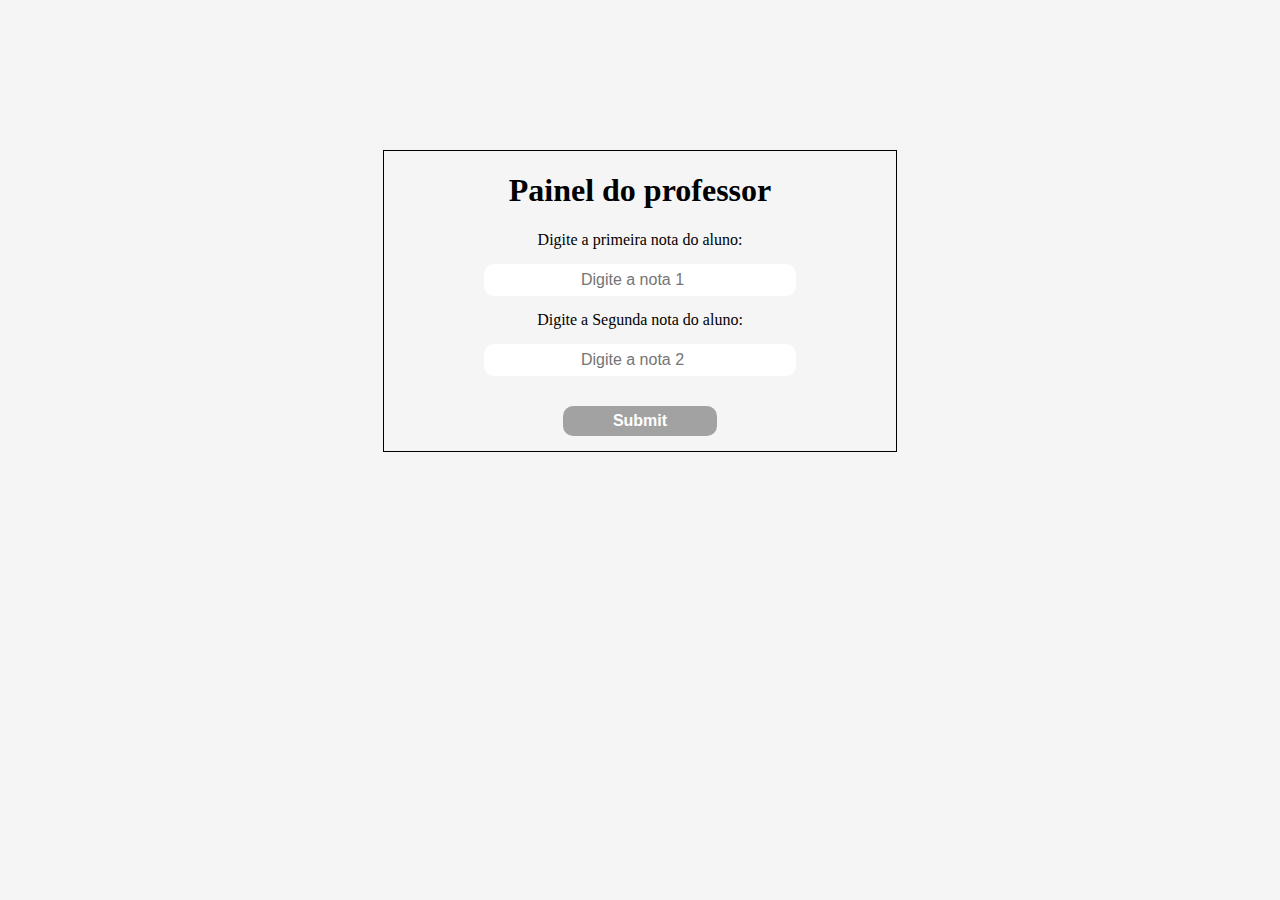
<file: index.html>
<!DOCTYPE html>
<html lang="pt-br">
    <head>
        <meta charset="UTF-8">
        <meta http-equiv="X-UA-Compatible" content="IE=edge">
        <meta name="viewport" content="width=device=width, initial-scale=1.0">
        <link rel="stylesheet" href="estilo.css" type="text/css">
        <title>Painel do Professor</title>
    </head>
    <body>
        <main>
            <h1>Painel do professor</h1>
            <form action="media.html" method="get">
                <label>Digite a primeira nota do aluno:</label>
                <input type="number" name="n1" placeholder="Digite a nota 1">

                <label>Digite a Segunda nota do aluno:</label>
                <input type="number" name="n2" placeholder="Digite a nota 2">
                <input type="submit" valeu="Calcular">


            </form>
         </main>
    </body>
</html>
</file>
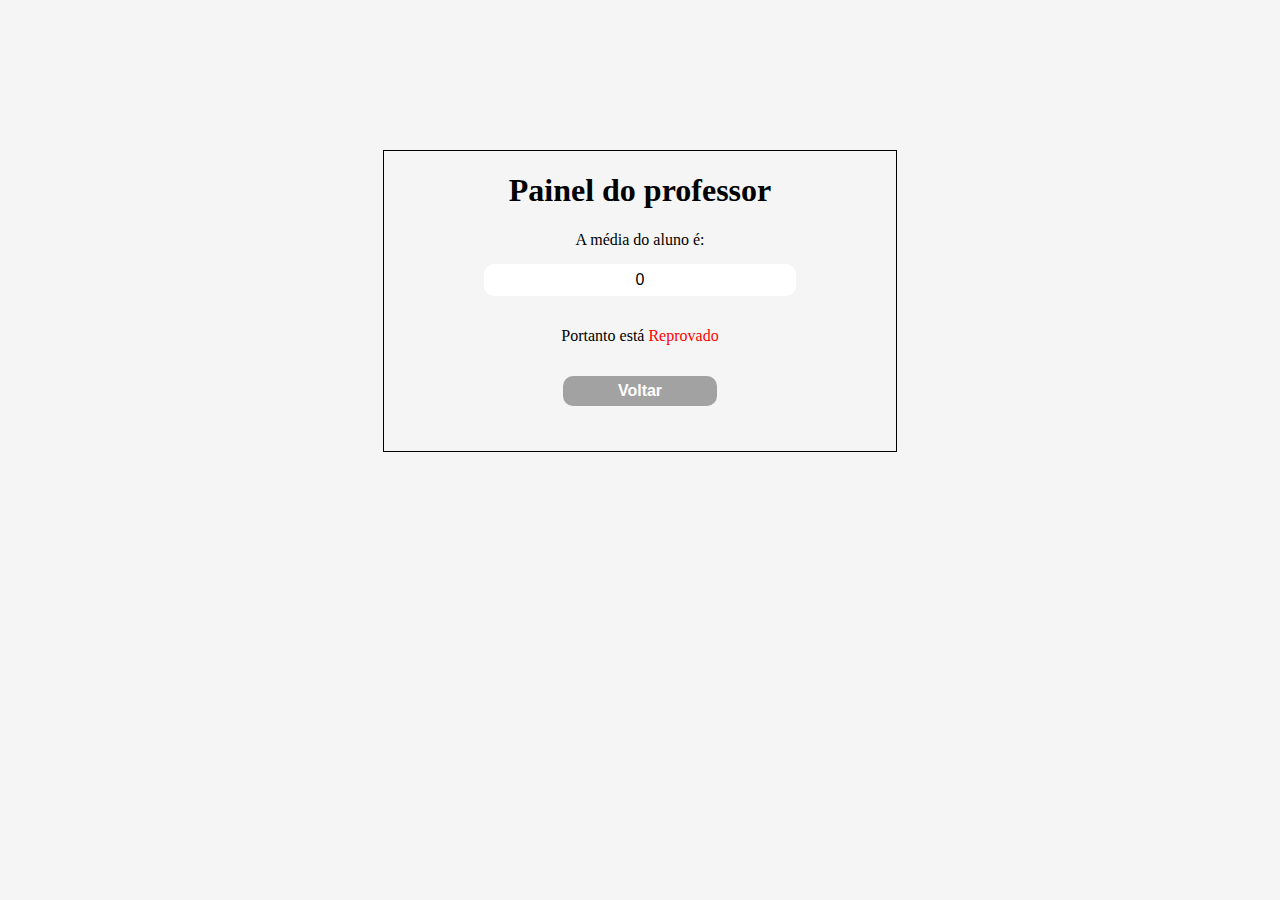
<file: media.html>
<!DOCTYPE html>
<html lang="pt-br">
    <head>
        <meta charset="UTF-8">
        <meta http-equiv="X-UA-Compatible" content="IE=edge">
        <meta name="viewport" content="width=device=width, initial-scale=1.0">
        <link rel="stylesheet" href="estilo.css" type="text/css">
        <title>Painel do Professor</title>
        <script>
            
            function calculaMedia(){

            const url = new URLSearchParams(window.location.search)
            let nota1=url.get("n1")
            let nota2=url.get("n2")

            let media= (Number(nota1) + Number(nota2))/2;

            document.getElementById("media").value = media
            if (media >= 6){
                document.getElementById ("status").
                innerHTML="Aprovado"
                document.getElementById("status").style.
                color="green"
            }else{
                document.getElementById ("status").
                innerHTML="Reprovado"
                document.getElementById("status").style.
                color="red"
            }
            }
                
        </script>
    </head>
    <body onload="calculaMedia()">
        <main>
            <h1>Painel do professor</h1>
            <form action="index.html" method="post">
                <label>A média do aluno é:</label>
                <input type="text" id="media">

                <p>Portanto está <span id="status"></span></p>
                <input type="submit" value="Voltar">
            </form>
         </main>
    </body>
</html>
</file>
<file: estilo.css>
body{
    background-color: #F5F5F5;
    padding: 0px;
    margin: 0px;
    display: flex;
    align-items: center;
    justify-content: space-around;
}
main{
    text-align: center;
    width: 40%;
    border: 1px solid black;
    height: 300px;
    margin-top: 150px;
}

form{
    display: flex;
    flex-direction: column;
    align-items: center;
}
form input{
    margin: 15px 2px;
    border-radius: 10px;
    border: 0px;
    width: 60%;
    height: 30px;
    text-align: center;
    font-size: 12pt;
}

form input[type="submit"]{
    background-color:#A2A2A2;
    color:white;
    font-weight:bold;
    width:30%;
    cursor:pointer;
}
</file>
